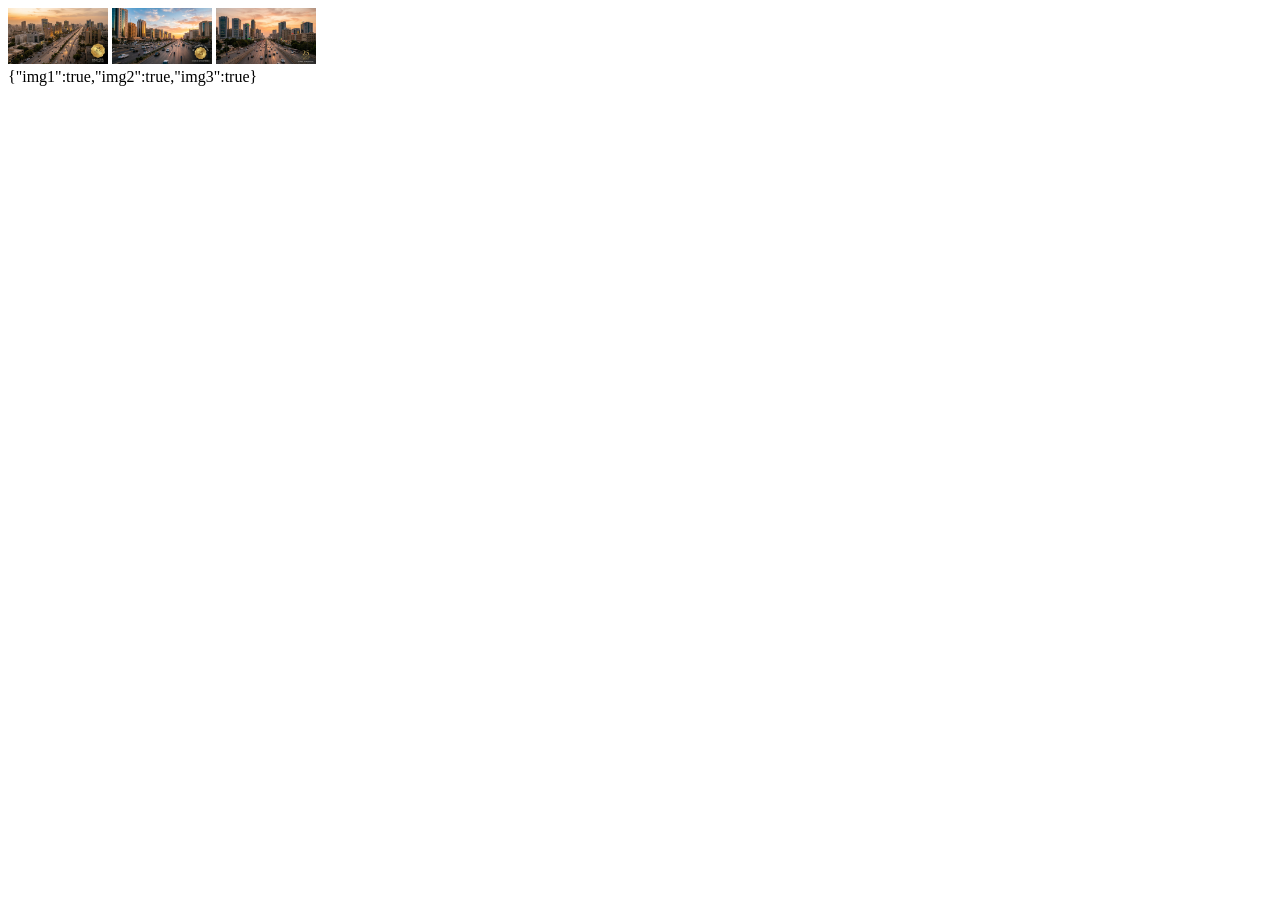
<file: scratch_img_test.html>
<!DOCTYPE html>
<html>
<head>
    <title>Image Test</title>
</head>
<body>
    <img src="reference folder/Shara-e-Faisal_skyline_Karachi_g…_202605140135.jpeg" id="img1" width="100">
    <img src="reference folder/Shara-e-Faisal_skyline_Karachi_g…_202605140135 (1).jpeg" id="img2" width="100">
    <img src="reference folder/Shara-e-Faisal_skyline_Karachi_g…_202605140135 (2).jpeg" id="img3" width="100">
    <script>
        window.onload = () => {
            const results = {
                img1: document.getElementById('img1').naturalWidth > 0,
                img2: document.getElementById('img2').naturalWidth > 0,
                img3: document.getElementById('img3').naturalWidth > 0
            };
            const div = document.createElement('div');
            div.id = 'results';
            div.innerText = JSON.stringify(results);
            document.body.appendChild(div);
        };
    </script>
</body>
</html>
</file>
